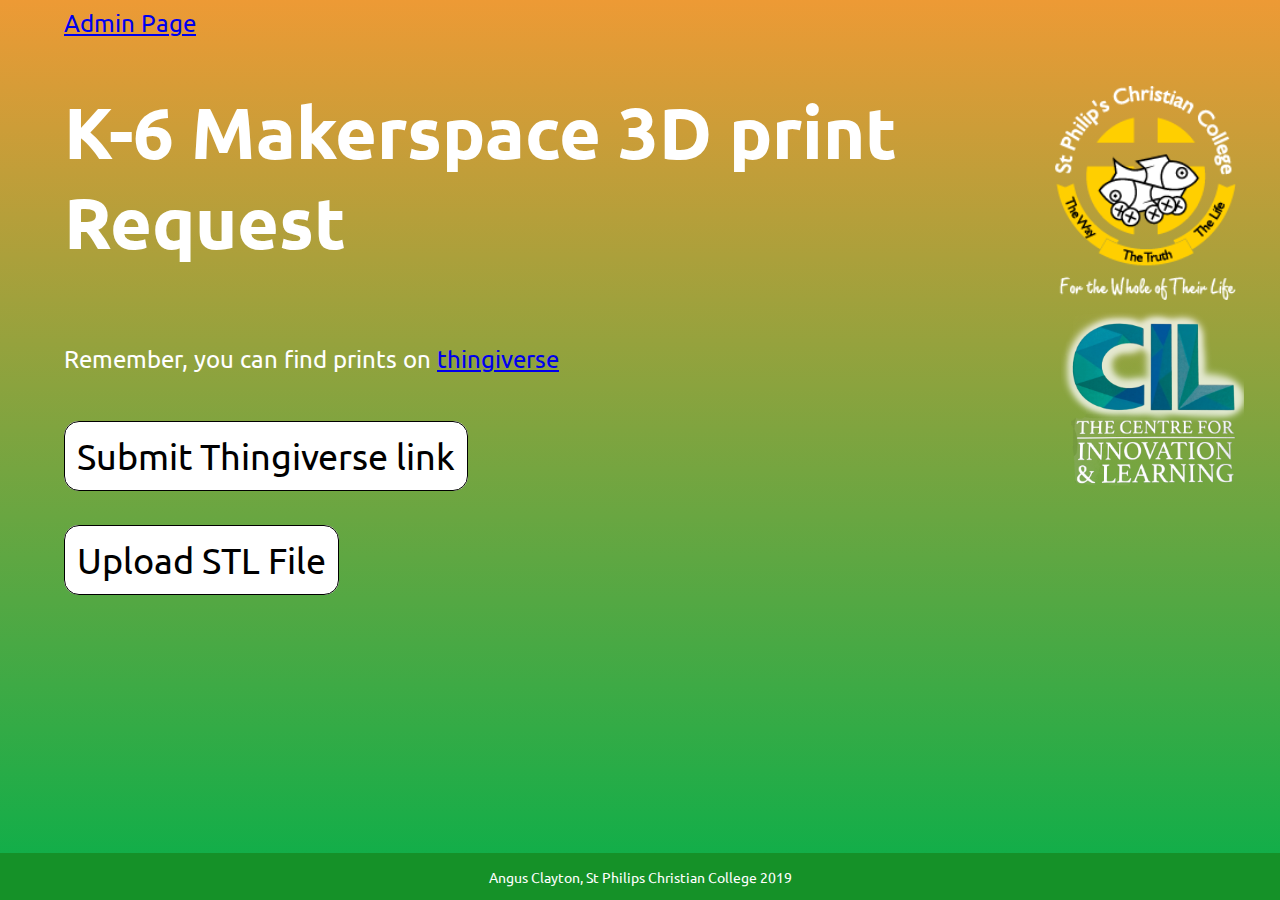
<file: index.html>
<!DOCTYPE html>
<head>
	<title>3DPRINT</title>
	 <link href="https://fonts.googleapis.com/css?family=Ubuntu" rel="stylesheet">
	 <link rel="stylesheet" type="text/css" href="style.css">
</head>
<style>
body {
    font-family: 'Ubuntu', sans-serif;
  	color: white;
  	font-size: 150%;
  	margin-left: 5%;
		height: 100%;
}
h1 {
	font-size: 300%;

}
input[type=text] {
	width: 60%;
	padding:1%;
	margin: 1%;
	margin-left: 0%;
	background-color: white;
	color: black;
	border-style: solid;
	border-color: black;
	border-width: 1px;
	font-size: 150%;
	border-radius: 15px;
}
.sub {
	width: 60%;
	padding:1%;
	margin: 1%;
	margin-left: 0%;
	background-color: white;
	color: black;
	border-style: solid;
	border-color: black;
	border-width: 1px;
	font-size: 150%;
  text-decoration: none;
	border-radius: 15px;
}
.sub:hover {
	width: 60%;
	padding:1%;
	margin: 1%;
	margin-left: 0%;
	background-color: #abceaf;
	color: black;
	border-style: solid;
	border-color: black;
	border-width: 1px;
	font-size: 150%;
  text-decoration: none;
	border-radius: 15px;
}
input[type=file] {
	width: 60%;
	padding:1%;
	margin: 1%;
	margin-left: 0%;
	background-color: white;
	color: black;
	border-style: solid;
	border-color: black;
	border-width: 1px;
	font-size: 150%;
	border-radius: 15px;
}


.custom-select {
  position: relative;
  font-family: Arial;
}

.custom-select select {
  display: none; /*hide original SELECT element: */
}

.select-selected {
  background-color: DodgerBlue;
  	color: white;
	border-style: solid;
	border-color: black;
	border-width: 1px;
	font-size: 150%;
	border-radius: 15px;

}

/* Style the arrow inside the select element: */
.select-selected:after {
  position: absolute;
  content: "";
  top: 14px;
  right: 10px;
  width: 0;
  height: 0;
  border: 6px solid transparent;
  border-color: #fff transparent transparent transparent;
}

/* Point the arrow upwards when the select box is open (active): */
.select-selected.select-arrow-active:after {
  border-color: transparent transparent #fff transparent;
  top: 7px;
}

/* style the items (options), including the selected item: */
.select-items div,.select-selected {
  color: #ffffff;
  padding: 8px 16px;
  border: 1px solid transparent;
  border-color: transparent transparent rgba(0, 0, 0, 0.1) transparent;
  cursor: pointer;
}

/* Style items (options): */
.select-items {
  position: absolute;
  background-color: DodgerBlue;
  top: 100%;
  left: 0;
  right: 0;
  z-index: 99;
}

/* Hide the items when the select box is closed: */
.select-hide {
  display: none;
}

.select-items div:hover, .same-as-selected {
  background-color: rgba(0, 0, 0, 0.1);
}
.top {
	position: absolute;
	top: 0;
	z-index: -1;
}

</style>
<html>
<body>
<a href='admin.php' >Admin Page</a>
<h1> K-6 Makerspace 3D print <img src='SPCC.png' width=15% style='vertical-align:top;float:right;margin-right:3%;'></img> <br>Request</h1>
<br>

Remember, you can find prints on <a href="http://thingiverse.com">thingiverse </a><br><br><br>
  <a href='link.html' class='sub'>Submit Thingiverse link</a><br><br><br>
  <a href='file.html' class='sub'>Upload STL File</a>


	<div class='top'>
		<img src='CIL.png' width=15% style='display:inline-block;vertical-align:top;float:right;margin-right:3%;margin-top:25%;'></img>
	</div>
	<div class="footer">
  <p>Angus Clayton, St Philips Christian College 2019</p>
</div>
</body>
</html>
</file>
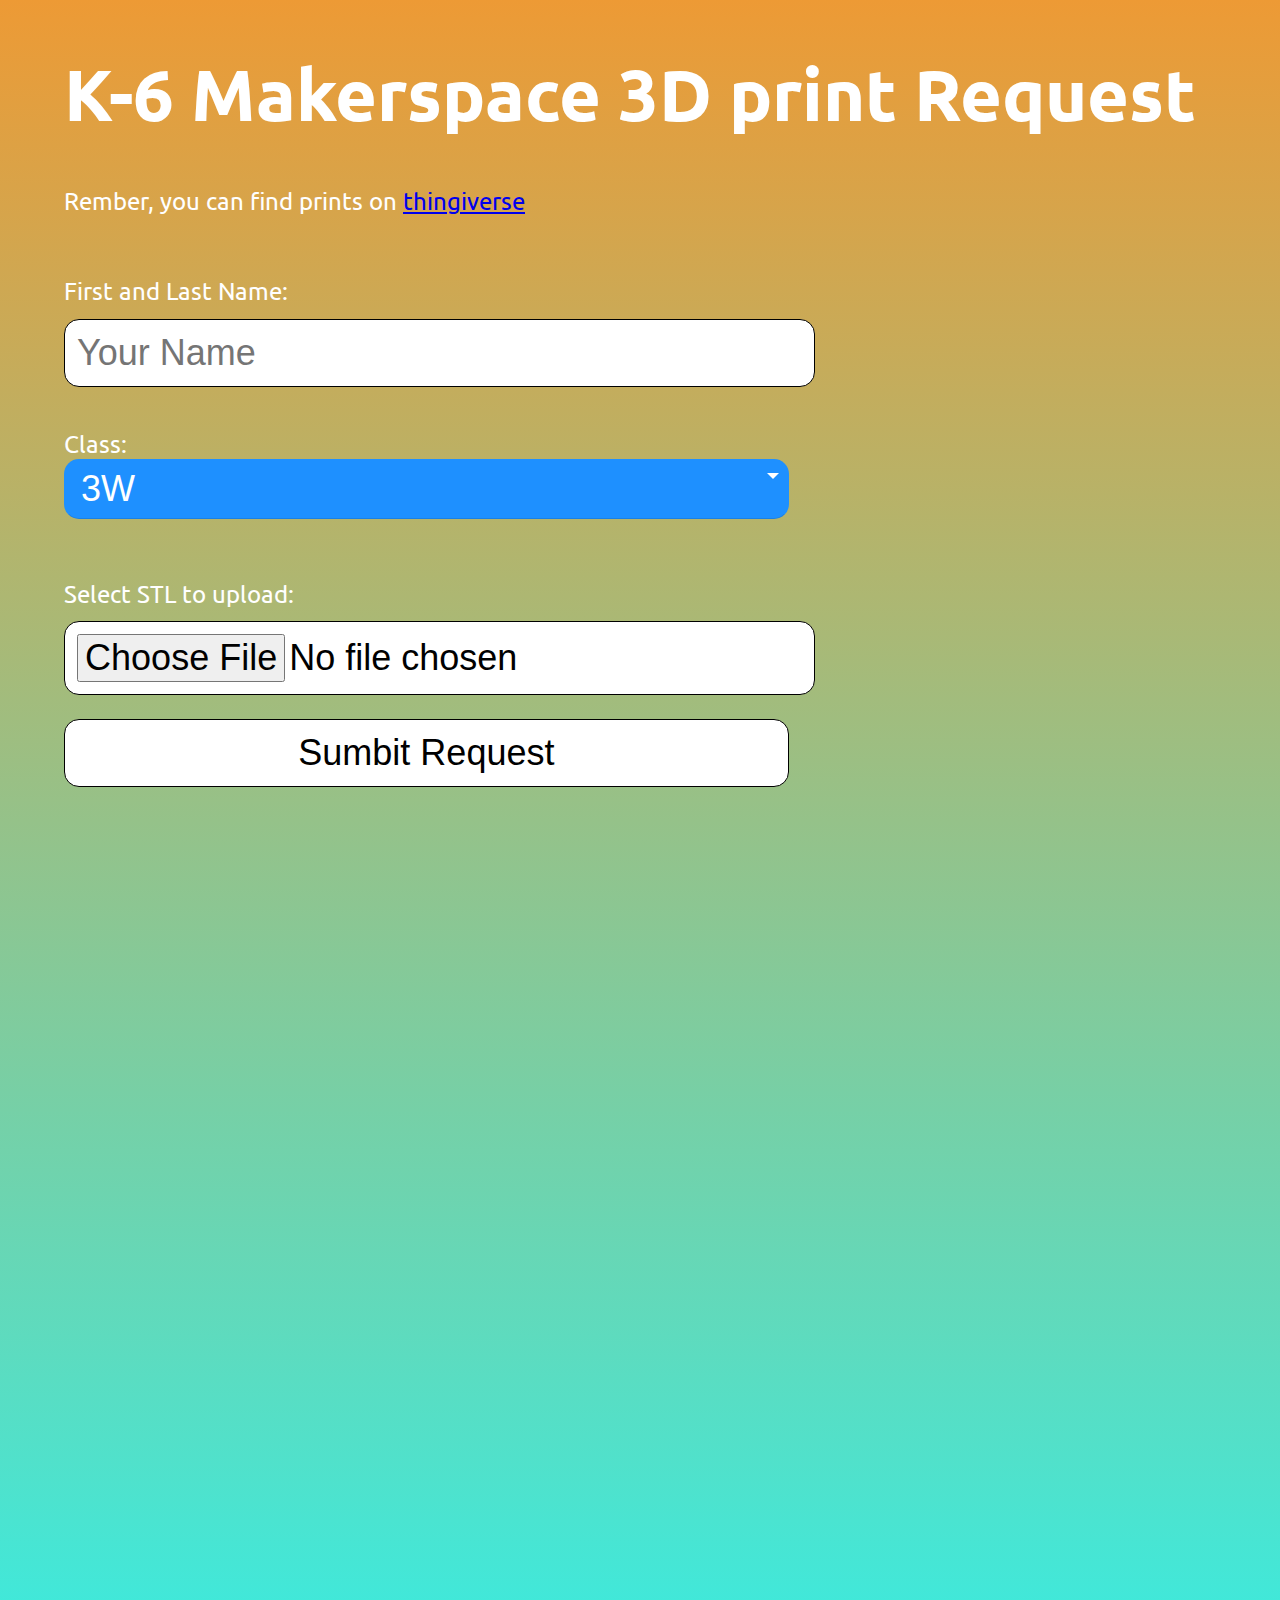
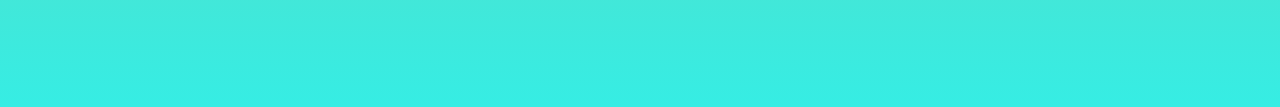
<file: 3D OLD/index.html>
<!DOCTYPE html>
<head>
	<title>3DPRINT</title>
	 <link href="https://fonts.googleapis.com/css?family=Ubuntu" rel="stylesheet"> 
</head>
<style>
body {
    font-family: 'Ubuntu', sans-serif;
    background-image: linear-gradient(#ed9a35,#36ede4);
  	background-repeat:no-repeat;
  	background-size: cover;
  	color: white;
  	font-size: 150%;
  	margin-left: 5%;
}
h1 {
	font-size: 300%;
}
input[type=text] {
	width: 60%;
	padding:1%;
	margin: 1%;
	margin-left: 0%;
	background-color: white;
	color: black;
	border-style: solid;
	border-color: black;
	border-width: 1px;
	font-size: 150%;
	border-radius: 15px;
}
input[type=submit] {
	width: 60%;
	padding:1%;
	margin: 1%;
	margin-left: 0%;
	background-color: white;
	color: black;
	border-style: solid;
	border-color: black;
	border-width: 1px;
	font-size: 150%;
	border-radius: 15px;
}
input[type=file] {
	width: 60%;
	padding:1%;
	margin: 1%;
	margin-left: 0%;
	background-color: white;
	color: black;
	border-style: solid;
	border-color: black;
	border-width: 1px;
	font-size: 150%;
	border-radius: 15px;
}


.custom-select {
  position: relative;
  font-family: Arial;
}

.custom-select select {
  display: none; /*hide original SELECT element: */
}

.select-selected {
  background-color: DodgerBlue;
  	color: white;
	border-style: solid;
	border-color: black;
	border-width: 1px;
	font-size: 150%;
	border-radius: 15px;

}

/* Style the arrow inside the select element: */
.select-selected:after {
  position: absolute;
  content: "";
  top: 14px;
  right: 10px;
  width: 0;
  height: 0;
  border: 6px solid transparent;
  border-color: #fff transparent transparent transparent;
}

/* Point the arrow upwards when the select box is open (active): */
.select-selected.select-arrow-active:after {
  border-color: transparent transparent #fff transparent;
  top: 7px;
}

/* style the items (options), including the selected item: */
.select-items div,.select-selected {
  color: #ffffff;
  padding: 8px 16px;
  border: 1px solid transparent;
  border-color: transparent transparent rgba(0, 0, 0, 0.1) transparent;
  cursor: pointer;
}

/* Style items (options): */
.select-items {
  position: absolute;
  background-color: DodgerBlue;
  top: 100%;
  left: 0;
  right: 0;
  z-index: 99;
}

/* Hide the items when the select box is closed: */
.select-hide {
  display: none;
}

.select-items div:hover, .same-as-selected {
  background-color: rgba(0, 0, 0, 0.1);
}
</style>
<html>
<body>
<h1> K-6 Makerspace 3D print Request </h1>
Rember, you can find prints on <a href="thingiverse.com">thingiverse </a><br><br><br>
<form action="upload.php" method="post" enctype="multipart/form-data">
	First and Last Name:<br>
	<input type="text" name="name" placeholder='Your Name'><br><br>
	Class:<br>
	<div class="custom-select" style="width:60%">
	 <select type='select' name="class">
  <option value="3W">3W</option>
  <option value="3T">3T</option>
  <option value="3L">3L</option>
    <option value="4W">4W</option>
  <option value="4T">4T</option>
  <option value="4L">4L</option>
    <option value="5W">5W</option>
  <option value="5T">5T</option>
  <option value="5L">5L</option>
    <option value="6W">6W</option>
  <option value="6T">6T</option>
  <option value="6L">6L</option>
</select></div> <br><br>
    Select STL to upload:<br>

    <input type="file" name="fileToUpload" id="fileToUpload"><br>
    <input type="submit" value="Sumbit Request" name="submit">
</form>
<br><br><br><br><br><br><br><br><br><br><br><br><br><br><br><br><br><br><br><br><br><br><br><br><br><br><br><br><br><br>
</body>
<script>
var x, i, j, selElmnt, a, b, c;
/* Look for any elements with the class "custom-select": */
x = document.getElementsByClassName("custom-select");
for (i = 0; i < x.length; i++) {
  selElmnt = x[i].getElementsByTagName("select")[0];
  /* For each element, create a new DIV that will act as the selected item: */
  a = document.createElement("DIV");
  a.setAttribute("class", "select-selected");
  a.innerHTML = selElmnt.options[selElmnt.selectedIndex].innerHTML;
  x[i].appendChild(a);
  /* For each element, create a new DIV that will contain the option list: */
  b = document.createElement("DIV");
  b.setAttribute("class", "select-items select-hide");
  for (j = 1; j < selElmnt.length; j++) {
    /* For each option in the original select element,
    create a new DIV that will act as an option item: */
    c = document.createElement("DIV");
    c.innerHTML = selElmnt.options[j].innerHTML;
    c.addEventListener("click", function(e) {
        /* When an item is clicked, update the original select box,
        and the selected item: */
        var y, i, k, s, h;
        s = this.parentNode.parentNode.getElementsByTagName("select")[0];
        h = this.parentNode.previousSibling;
        for (i = 0; i < s.length; i++) {
          if (s.options[i].innerHTML == this.innerHTML) {
            s.selectedIndex = i;
            h.innerHTML = this.innerHTML;
            y = this.parentNode.getElementsByClassName("same-as-selected");
            for (k = 0; k < y.length; k++) {
              y[k].removeAttribute("class");
            }
            this.setAttribute("class", "same-as-selected");
            break;
          }
        }
        h.click();
    });
    b.appendChild(c);
  }
  x[i].appendChild(b);
  a.addEventListener("click", function(e) {
    /* When the select box is clicked, close any other select boxes,
    and open/close the current select box: */
    e.stopPropagation();
    closeAllSelect(this);
    this.nextSibling.classList.toggle("select-hide");
    this.classList.toggle("select-arrow-active");
  });
}

function closeAllSelect(elmnt) {
  /* A function that will close all select boxes in the document,
  except the current select box: */
  var x, y, i, arrNo = [];
  x = document.getElementsByClassName("select-items");
  y = document.getElementsByClassName("select-selected");
  for (i = 0; i < y.length; i++) {
    if (elmnt == y[i]) {
      arrNo.push(i)
    } else {
      y[i].classList.remove("select-arrow-active");
    }
  }
  for (i = 0; i < x.length; i++) {
    if (arrNo.indexOf(i)) {
      x[i].classList.add("select-hide");
    }
  }
}

/* If the user clicks anywhere outside the select box,
then close all select boxes: */
document.addEventListener("click", closeAllSelect); </script>
</html>
</file>
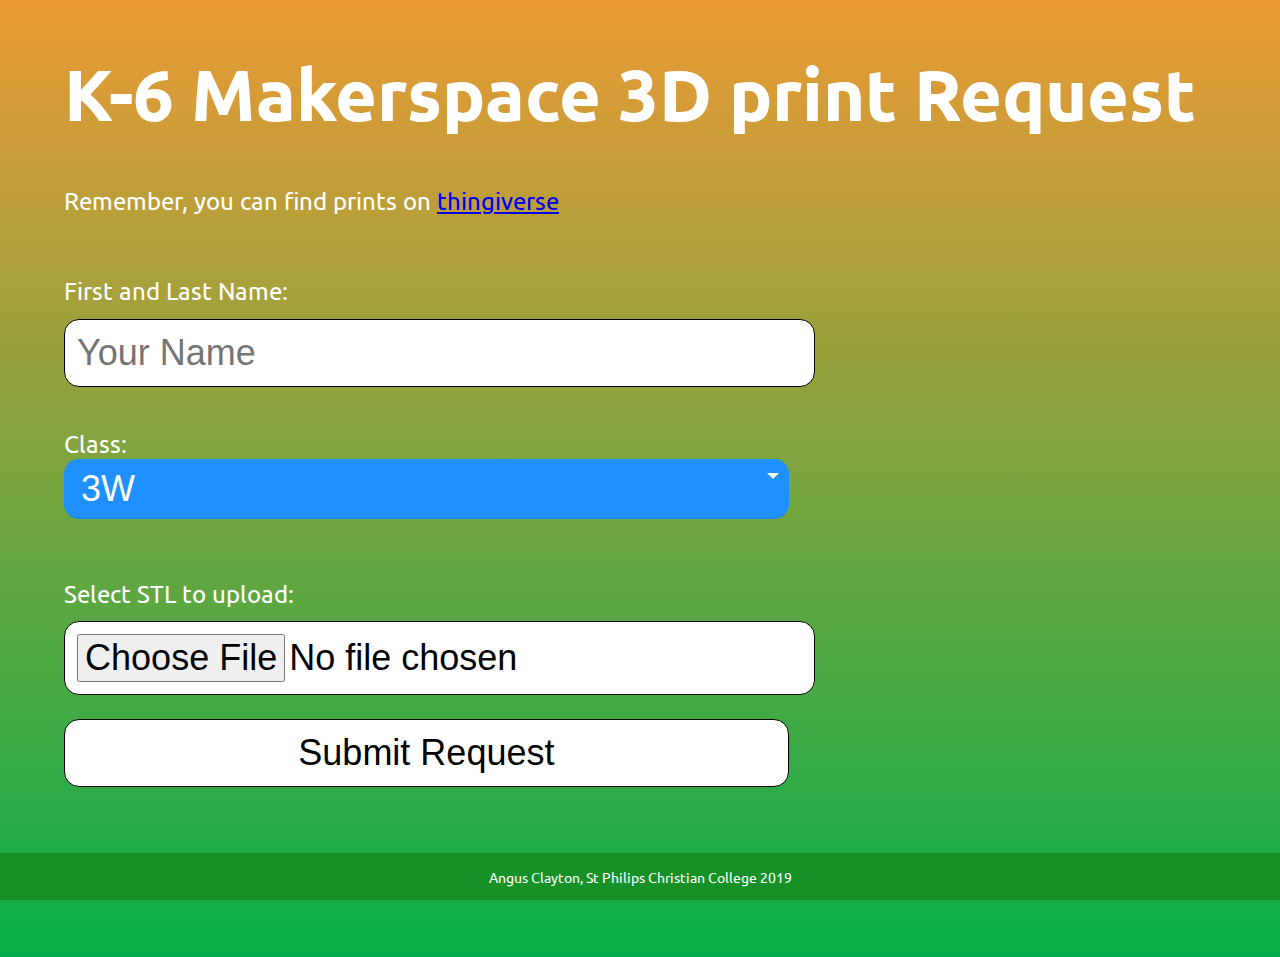
<file: file.html>
<!DOCTYPE html>
<head>
	<title>3DPRINT</title>
	 <link href="https://fonts.googleapis.com/css?family=Ubuntu" rel="stylesheet">
	 <link rel="stylesheet" type="text/css" href="style.css">
</head>
<style>
body {
    font-family: 'Ubuntu', sans-serif;
  	color: white;
  	font-size: 150%;
  	margin-left: 5%;
		height: 100%;
}
h1 {
	font-size: 300%;
}
input[type=text] {
	width: 60%;
	padding:1%;
	margin: 1%;
	margin-left: 0%;
	background-color: white;
	color: black;
	border-style: solid;
	border-color: black;
	border-width: 1px;
	font-size: 150%;
	border-radius: 15px;
}
input[type=submit] {
	width: 60%;
	padding:1%;
	margin: 1%;
	margin-left: 0%;
	background-color: white;
	color: black;
	border-style: solid;
	border-color: black;
	border-width: 1px;
	font-size: 150%;
	border-radius: 15px;
}
input[type=file] {
	width: 60%;
	padding:1%;
	margin: 1%;
	margin-left: 0%;
	background-color: white;
	color: black;
	border-style: solid;
	border-color: black;
	border-width: 1px;
	font-size: 150%;
	border-radius: 15px;
}


.custom-select {
  position: relative;
  font-family: Arial;
}

.custom-select select {
  display: none; /*hide original SELECT element: */
}

.select-selected {
  background-color: DodgerBlue;
  	color: white;
	border-style: solid;
	border-color: black;
	border-width: 1px;
	font-size: 150%;
	border-radius: 15px;

}

/* Style the arrow inside the select element: */
.select-selected:after {
  position: absolute;
  content: "";
  top: 14px;
  right: 10px;
  width: 0;
  height: 0;
  border: 6px solid transparent;
  border-color: #fff transparent transparent transparent;
}

/* Point the arrow upwards when the select box is open (active): */
.select-selected.select-arrow-active:after {
  border-color: transparent transparent #fff transparent;
  top: 7px;
}

/* style the items (options), including the selected item: */
.select-items div,.select-selected {
  color: #ffffff;
  padding: 8px 16px;
  border: 1px solid transparent;
  border-color: transparent transparent rgba(0, 0, 0, 0.1) transparent;
  cursor: pointer;
}

/* Style items (options): */
.select-items {
  position: absolute;
  background-color: DodgerBlue;
  top: 100%;
  left: 0;
  right: 0;
  z-index: 99;
}

/* Hide the items when the select box is closed: */
.select-hide {
  display: none;
}

.select-items div:hover, .same-as-selected {
  background-color: rgba(0, 0, 0, 0.1);
}
</style>
<html>
<body>
<h1> K-6 Makerspace 3D print Request </h1>
Remember, you can find prints on <a href="thingiverse.com">thingiverse </a><br><br><br>
<form action="fileUP.php" method="POST" enctype="multipart/form-data">
	First and Last Name:<br>
	<input type="text" name="name" placeholder='Your Name'><br><br>
	Class:<br>
	<div class="custom-select" style="width:60%">
	 <select type='select' name="class">
  <option value="3W">3W</option>
  <option value="3T">3T</option>
  <option value="3L">3L</option>
    <option value="4W">4W</option>
  <option value="4T">4T</option>
  <option value="4L">4L</option>
    <option value="5W">5W</option>
  <option value="5T">5T</option>
  <option value="5L">5L</option>
    <option value="6W">6W</option>
  <option value="6T">6T</option>
  <option value="6L">6L</option>
</select></div> <br><br>
    Select STL to upload:<br>

    <input type="file" name="fileToUpload" id="fileToUpload"><br>
    <input type="submit" value="Submit Request" name="submit">
</form>
<br><br><br><br><br>
</body>
<script>
var x, i, j, selElmnt, a, b, c;
/* Look for any elements with the class "custom-select": */
x = document.getElementsByClassName("custom-select");
for (i = 0; i < x.length; i++) {
  selElmnt = x[i].getElementsByTagName("select")[0];
  /* For each element, create a new DIV that will act as the selected item: */
  a = document.createElement("DIV");
  a.setAttribute("class", "select-selected");
  a.innerHTML = selElmnt.options[selElmnt.selectedIndex].innerHTML;
  x[i].appendChild(a);
  /* For each element, create a new DIV that will contain the option list: */
  b = document.createElement("DIV");
  b.setAttribute("class", "select-items select-hide");
  for (j = 1; j < selElmnt.length; j++) {
    /* For each option in the original select element,
    create a new DIV that will act as an option item: */
    c = document.createElement("DIV");
    c.innerHTML = selElmnt.options[j].innerHTML;
    c.addEventListener("click", function(e) {
        /* When an item is clicked, update the original select box,
        and the selected item: */
        var y, i, k, s, h;
        s = this.parentNode.parentNode.getElementsByTagName("select")[0];
        h = this.parentNode.previousSibling;
        for (i = 0; i < s.length; i++) {
          if (s.options[i].innerHTML == this.innerHTML) {
            s.selectedIndex = i;
            h.innerHTML = this.innerHTML;
            y = this.parentNode.getElementsByClassName("same-as-selected");
            for (k = 0; k < y.length; k++) {
              y[k].removeAttribute("class");
            }
            this.setAttribute("class", "same-as-selected");
            break;
          }
        }
        h.click();
    });
    b.appendChild(c);
  }
  x[i].appendChild(b);
  a.addEventListener("click", function(e) {
    /* When the select box is clicked, close any other select boxes,
    and open/close the current select box: */
    e.stopPropagation();
    closeAllSelect(this);
    this.nextSibling.classList.toggle("select-hide");
    this.classList.toggle("select-arrow-active");
  });
}

function closeAllSelect(elmnt) {
  /* A function that will close all select boxes in the document,
  except the current select box: */
  var x, y, i, arrNo = [];
  x = document.getElementsByClassName("select-items");
  y = document.getElementsByClassName("select-selected");
  for (i = 0; i < y.length; i++) {
    if (elmnt == y[i]) {
      arrNo.push(i)
    } else {
      y[i].classList.remove("select-arrow-active");
    }
  }
  for (i = 0; i < x.length; i++) {
    if (arrNo.indexOf(i)) {
      x[i].classList.add("select-hide");
    }
  }
}

/* If the user clicks anywhere outside the select box,
then close all select boxes: */
document.addEventListener("click", closeAllSelect); </script>
<div class="footer">
<p>Angus Clayton, St Philips Christian College 2019</p>
</div>
</html>
</file>
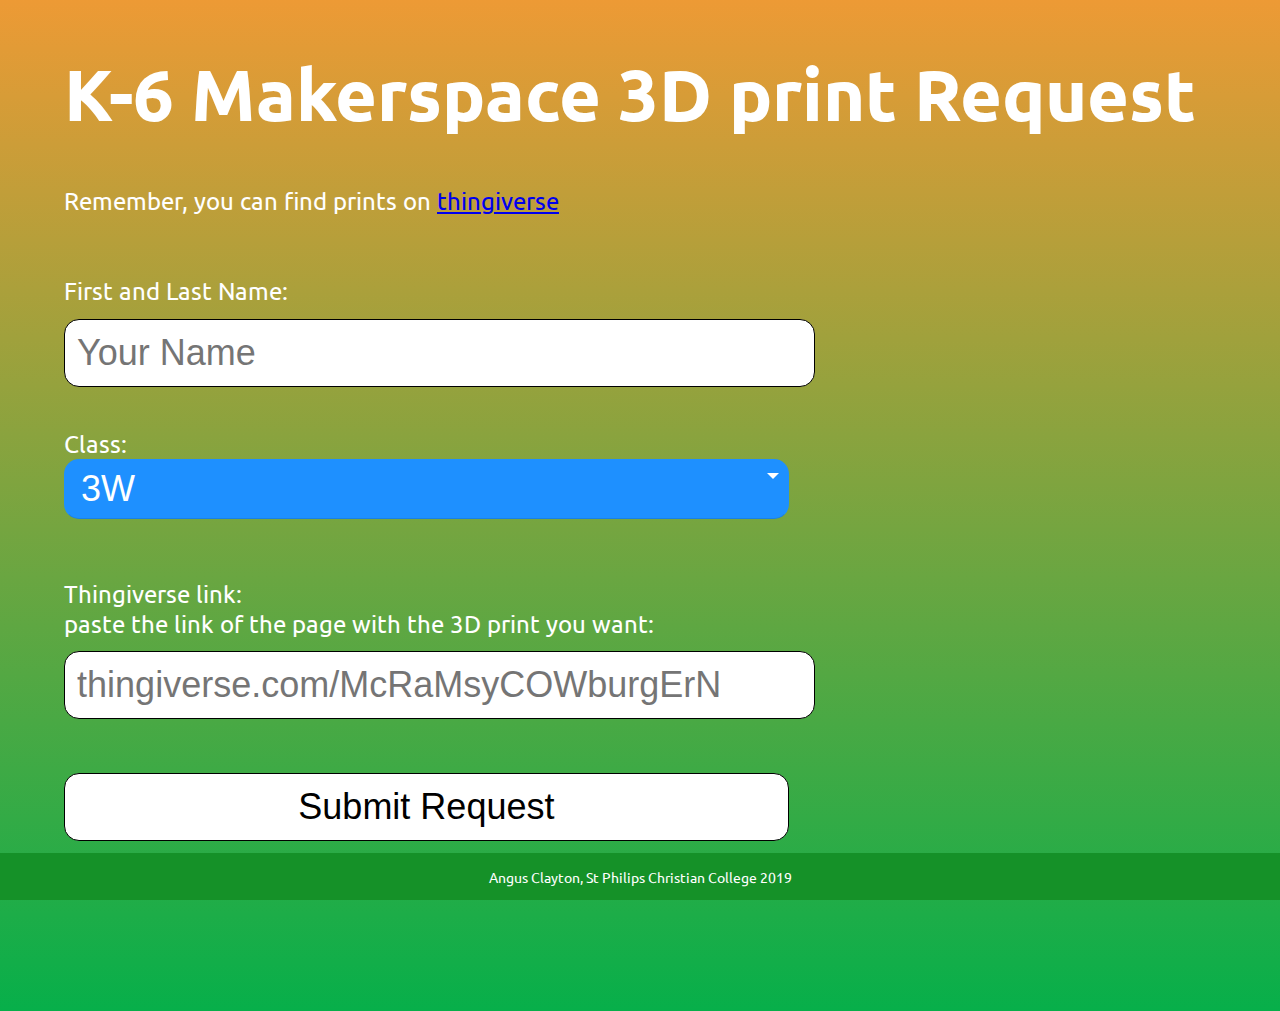
<file: link.html>
<!DOCTYPE html>
<head>
	<title>3DPRINT</title>
	 <link href="https://fonts.googleapis.com/css?family=Ubuntu" rel="stylesheet">
	 <link rel="stylesheet" type="text/css" href="style.css">
</head>
<style>
body {
    font-family: 'Ubuntu', sans-serif;
  	color: white;
  	font-size: 150%;
  	margin-left: 5%;
		height: 100%;
}
h1 {
	font-size: 300%;
}
input[type=text] {
	width: 60%;
	padding:1%;
	margin: 1%;
	margin-left: 0%;
	background-color: white;
	color: black;
	border-style: solid;
	border-color: black;
	border-width: 1px;
	font-size: 150%;
	border-radius: 15px;
}
input[type=submit] {
	width: 60%;
	padding:1%;
	margin: 1%;
	margin-left: 0%;
	background-color: white;
	color: black;
	border-style: solid;
	border-color: black;
	border-width: 1px;
	font-size: 150%;
	border-radius: 15px;
}
input[type=file] {
	width: 60%;
	padding:1%;
	margin: 1%;
	margin-left: 0%;
	background-color: white;
	color: black;
	border-style: solid;
	border-color: black;
	border-width: 1px;
	font-size: 150%;
	border-radius: 15px;
}


.custom-select {
  position: relative;
  font-family: Arial;
}

.custom-select select {
  display: none; /*hide original SELECT element: */
}

.select-selected {
  background-color: DodgerBlue;
  	color: white;
	border-style: solid;
	border-color: black;
	border-width: 1px;
	font-size: 150%;
	border-radius: 15px;

}

/* Style the arrow inside the select element: */
.select-selected:after {
  position: absolute;
  content: "";
  top: 14px;
  right: 10px;
  width: 0;
  height: 0;
  border: 6px solid transparent;
  border-color: #fff transparent transparent transparent;
}

/* Point the arrow upwards when the select box is open (active): */
.select-selected.select-arrow-active:after {
  border-color: transparent transparent #fff transparent;
  top: 7px;
}

/* style the items (options), including the selected item: */
.select-items div,.select-selected {
  color: #ffffff;
  padding: 8px 16px;
  border: 1px solid transparent;
  border-color: transparent transparent rgba(0, 0, 0, 0.1) transparent;
  cursor: pointer;
}

/* Style items (options): */
.select-items {
  position: absolute;
  background-color: DodgerBlue;
  top: 100%;
  left: 0;
  right: 0;
  z-index: 99;
}

/* Hide the items when the select box is closed: */
.select-hide {
  display: none;
}

.select-items div:hover, .same-as-selected {
  background-color: rgba(0, 0, 0, 0.1);
}
</style>
<html>
<body>
<h1> K-6 Makerspace 3D print Request </h1>
Remember, you can find prints on <a href="thingiverse.com">thingiverse </a><br><br><br>
<form action="upload.php" method="GET" enctype="multipart/form-data">
	First and Last Name:<br>
	<input type="text" name="name" placeholder='Your Name'><br><br>
	Class:<br>
	<div class="custom-select" style="width:60%">
	 <select type='select' name="class">
  <option value="3W">3W</option>
  <option value="3T">3T</option>
  <option value="3L">3L</option>
    <option value="4W">4W</option>
  <option value="4T">4T</option>
  <option value="4L">4L</option>
    <option value="5W">5W</option>
  <option value="5T">5T</option>
  <option value="5L">5L</option>
    <option value="6W">6W</option>
  <option value="6T">6T</option>
  <option value="6L">6L</option>
</select></div> <br><br>
Thingiverse link:<br>paste the link of the page with the 3D print you want: <br>
<input type="text" name="thing" placeholder='thingiverse.com/McRaMsyCOWburgErN'><br><br>
    <input type="submit" value="Submit Request" name="submit">
</form>
<br><br><br><br><br>

</body>
<script>
var x, i, j, selElmnt, a, b, c;
/* Look for any elements with the class "custom-select": */
x = document.getElementsByClassName("custom-select");
for (i = 0; i < x.length; i++) {
  selElmnt = x[i].getElementsByTagName("select")[0];
  /* For each element, create a new DIV that will act as the selected item: */
  a = document.createElement("DIV");
  a.setAttribute("class", "select-selected");
  a.innerHTML = selElmnt.options[selElmnt.selectedIndex].innerHTML;
  x[i].appendChild(a);
  /* For each element, create a new DIV that will contain the option list: */
  b = document.createElement("DIV");
  b.setAttribute("class", "select-items select-hide");
  for (j = 1; j < selElmnt.length; j++) {
    /* For each option in the original select element,
    create a new DIV that will act as an option item: */
    c = document.createElement("DIV");
    c.innerHTML = selElmnt.options[j].innerHTML;
    c.addEventListener("click", function(e) {
        /* When an item is clicked, update the original select box,
        and the selected item: */
        var y, i, k, s, h;
        s = this.parentNode.parentNode.getElementsByTagName("select")[0];
        h = this.parentNode.previousSibling;
        for (i = 0; i < s.length; i++) {
          if (s.options[i].innerHTML == this.innerHTML) {
            s.selectedIndex = i;
            h.innerHTML = this.innerHTML;
            y = this.parentNode.getElementsByClassName("same-as-selected");
            for (k = 0; k < y.length; k++) {
              y[k].removeAttribute("class");
            }
            this.setAttribute("class", "same-as-selected");
            break;
          }
        }
        h.click();
    });
    b.appendChild(c);
  }
  x[i].appendChild(b);
  a.addEventListener("click", function(e) {
    /* When the select box is clicked, close any other select boxes,
    and open/close the current select box: */
    e.stopPropagation();
    closeAllSelect(this);
    this.nextSibling.classList.toggle("select-hide");
    this.classList.toggle("select-arrow-active");
  });
}

function closeAllSelect(elmnt) {
  /* A function that will close all select boxes in the document,
  except the current select box: */
  var x, y, i, arrNo = [];
  x = document.getElementsByClassName("select-items");
  y = document.getElementsByClassName("select-selected");
  for (i = 0; i < y.length; i++) {
    if (elmnt == y[i]) {
      arrNo.push(i)
    } else {
      y[i].classList.remove("select-arrow-active");
    }
  }
  for (i = 0; i < x.length; i++) {
    if (arrNo.indexOf(i)) {
      x[i].classList.add("select-hide");
    }
  }
}

/* If the user clicks anywhere outside the select box,
then close all select boxes: */
document.addEventListener("click", closeAllSelect);

const urlParams = new URLSearchParams(window.location.search);
const myParam = urlParams.get('user');
if (myParam == "McCowen") {
	document.getElementById('adminBLOCK').style.display = "block";
}
else {
		document.getElementById('adminBLOCK').style.display = "none";
}



</script>
<div class="footer">
<p>Angus Clayton, St Philips Christian College 2019</p>
</div>
</html>
</file>
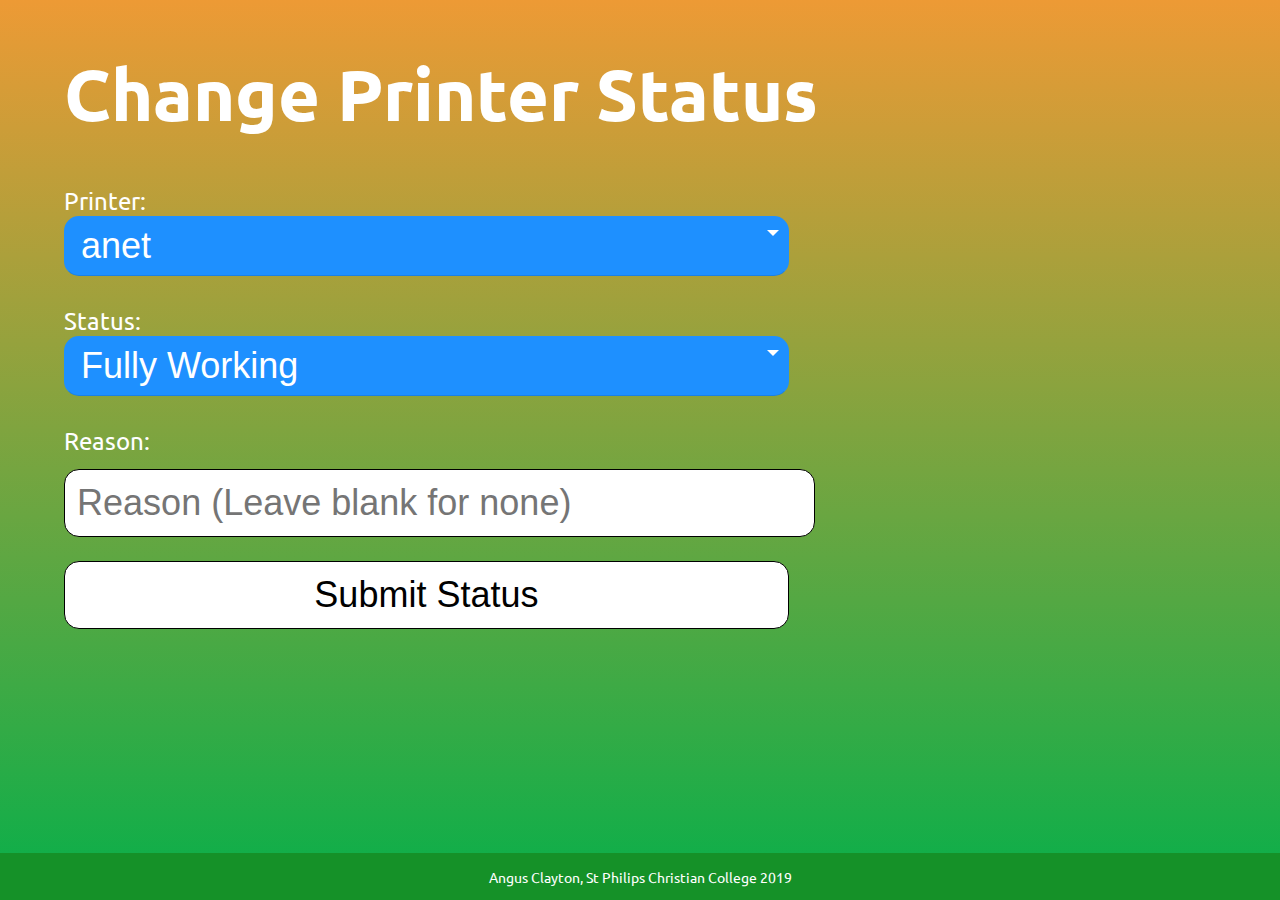
<file: status/change.html>
<!DOCTYPE html>
<head>
	<title>3DPRINT</title>
	 <link href="https://fonts.googleapis.com/css?family=Ubuntu" rel="stylesheet">
	 <link rel="stylesheet" type="text/css" href="style.css">
</head>
<style>
body {
    font-family: 'Ubuntu', sans-serif;
  	color: white;
  	font-size: 150%;
  	margin-left: 5%;
		height: 100%;
}
h1 {
	font-size: 300%;
}
input[type=text] {
	width: 60%;
	padding:1%;
	margin: 1%;
	margin-left: 0%;
	background-color: white;
	color: black;
	border-style: solid;
	border-color: black;
	border-width: 1px;
	font-size: 150%;
	border-radius: 15px;
}
input[type=submit] {
	width: 60%;
	padding:1%;
	margin: 1%;
	margin-left: 0%;
	background-color: white;
	color: black;
	border-style: solid;
	border-color: black;
	border-width: 1px;
	font-size: 150%;
	border-radius: 15px;
}
input[type=file] {
	width: 60%;
	padding:1%;
	margin: 1%;
	margin-left: 0%;
	background-color: white;
	color: black;
	border-style: solid;
	border-color: black;
	border-width: 1px;
	font-size: 150%;
	border-radius: 15px;
}


.custom-select {
  position: relative;
  font-family: Arial;
}

.custom-select select {
  display: none; /*hide original SELECT element: */
}

.select-selected {
  background-color: DodgerBlue;
  	color: white;
	border-style: solid;
	border-color: black;
	border-width: 1px;
	font-size: 150%;
	border-radius: 15px;

}

/* Style the arrow inside the select element: */
.select-selected:after {
  position: absolute;
  content: "";
  top: 14px;
  right: 10px;
  width: 0;
  height: 0;
  border: 6px solid transparent;
  border-color: #fff transparent transparent transparent;
}

/* Point the arrow upwards when the select box is open (active): */
.select-selected.select-arrow-active:after {
  border-color: transparent transparent #fff transparent;
  top: 7px;
}

/* style the items (options), including the selected item: */
.select-items div,.select-selected {
  color: #ffffff;
  padding: 8px 16px;
  border: 1px solid transparent;
  border-color: transparent transparent rgba(0, 0, 0, 0.1) transparent;
  cursor: pointer;
}

/* Style items (options): */
.select-items {
  position: absolute;
  background-color: DodgerBlue;
  top: 100%;
  left: 0;
  right: 0;
  z-index: 99;
}

/* Hide the items when the select box is closed: */
.select-hide {
  display: none;
}

.select-items div:hover, .same-as-selected {
  background-color: rgba(0, 0, 0, 0.1);
}
</style>
<html>
<body>
<h1> Change Printer Status </h1>

<form action="confirm.php" method="GET" enctype="multipart/form-data">
	Printer:<br>
	<div class="custom-select" style="width:60%">
	 <select type='select' name="PRINTER">
  <option value="anet">anet</option>
  <option value="ME3D">ME 3D</option>
  <option value="REP2">Makerbot Replicator 2</option>
	<option value="FLASH">Flashforge Creator Pro</option>

</select></div><br>

Status:<br>
<div class="custom-select" style="width:60%">
 <select type='select' name="STATUS">
<option value="Working">Fully Working</option>
<option value="Waiting on parts">Waiting for parts</option>
<option value="Not Working">Not Working</option>
<option value="Half Working">Half Working</option>

</select></div><br>
Reason:<br>
	<input type='text' placeholder="Reason (Leave blank for none)" name='REASON'><br>

    <input type="submit" value="Submit Status" name="submit">
</form>
<br><br><br><br><br>

</body>
<script>
var x, i, j, selElmnt, a, b, c;
/* Look for any elements with the class "custom-select": */
x = document.getElementsByClassName("custom-select");
for (i = 0; i < x.length; i++) {
  selElmnt = x[i].getElementsByTagName("select")[0];
  /* For each element, create a new DIV that will act as the selected item: */
  a = document.createElement("DIV");
  a.setAttribute("class", "select-selected");
  a.innerHTML = selElmnt.options[selElmnt.selectedIndex].innerHTML;
  x[i].appendChild(a);
  /* For each element, create a new DIV that will contain the option list: */
  b = document.createElement("DIV");
  b.setAttribute("class", "select-items select-hide");
  for (j = 1; j < selElmnt.length; j++) {
    /* For each option in the original select element,
    create a new DIV that will act as an option item: */
    c = document.createElement("DIV");
    c.innerHTML = selElmnt.options[j].innerHTML;
    c.addEventListener("click", function(e) {
        /* When an item is clicked, update the original select box,
        and the selected item: */
        var y, i, k, s, h;
        s = this.parentNode.parentNode.getElementsByTagName("select")[0];
        h = this.parentNode.previousSibling;
        for (i = 0; i < s.length; i++) {
          if (s.options[i].innerHTML == this.innerHTML) {
            s.selectedIndex = i;
            h.innerHTML = this.innerHTML;
            y = this.parentNode.getElementsByClassName("same-as-selected");
            for (k = 0; k < y.length; k++) {
              y[k].removeAttribute("class");
            }
            this.setAttribute("class", "same-as-selected");
            break;
          }
        }
        h.click();
    });
    b.appendChild(c);
  }
  x[i].appendChild(b);
  a.addEventListener("click", function(e) {
    /* When the select box is clicked, close any other select boxes,
    and open/close the current select box: */
    e.stopPropagation();
    closeAllSelect(this);
    this.nextSibling.classList.toggle("select-hide");
    this.classList.toggle("select-arrow-active");
  });
}

function closeAllSelect(elmnt) {
  /* A function that will close all select boxes in the document,
  except the current select box: */
  var x, y, i, arrNo = [];
  x = document.getElementsByClassName("select-items");
  y = document.getElementsByClassName("select-selected");
  for (i = 0; i < y.length; i++) {
    if (elmnt == y[i]) {
      arrNo.push(i)
    } else {
      y[i].classList.remove("select-arrow-active");
    }
  }
  for (i = 0; i < x.length; i++) {
    if (arrNo.indexOf(i)) {
      x[i].classList.add("select-hide");
    }
  }
}

/* If the user clicks anywhere outside the select box,
then close all select boxes: */
document.addEventListener("click", closeAllSelect);

const urlParams = new URLSearchParams(window.location.search);
const myParam = urlParams.get('user');
if (myParam == "McCowen") {
	document.getElementById('adminBLOCK').style.display = "block";
}
else {
		document.getElementById('adminBLOCK').style.display = "none";
}



</script>
<div class="footer">
<p>Angus Clayton, St Philips Christian College 2019</p>
</div>
</html>
</file>
<file: style.css>
@import url('https://fonts.googleapis.com/css?family=Ubuntu&display=swap');
html {
  min-height: 100%;
  background-image: linear-gradient(#ed9a35,#07af4a);
  background-repeat:no-repeat;
  background-size: cover;
}
.footer {
   position: fixed;
   left: 0;
   bottom: 0;
   width: 100%;
   background-color: #159128;
   color: white;
   text-align: center;
	 font-size: 60%;
}
body {
  height: 100%;
  font-family: 'Ubuntu', sans-serif;
}
</file>
<file: status/style.css>
@import url('https://fonts.googleapis.com/css?family=Ubuntu&display=swap');
html {
  min-height: 100%;
  background-image: linear-gradient(#ed9a35,#07af4a);
  background-repeat:no-repeat;
  background-size: cover;
}
.footer {
   position: fixed;
   left: 0;
   bottom: 0;
   width: 100%;
   background-color: #159128;
   color: white;
   text-align: center;
	 font-size: 60%;
}
body {
  height: 100%;
  font-family: 'Ubuntu', sans-serif;
}
</file>
